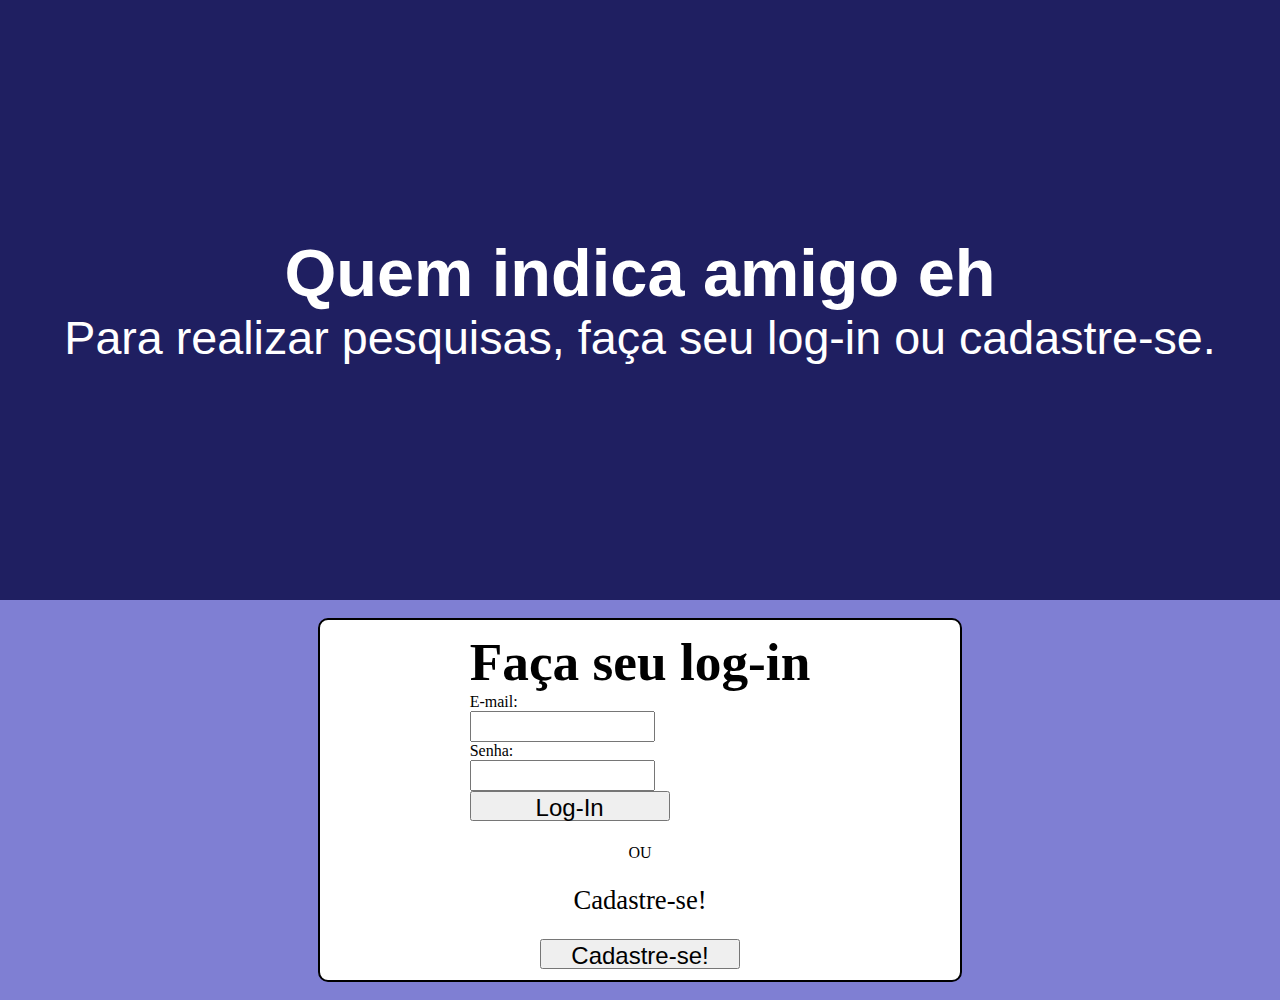
<file: index.html>
<!DOCTYPE html>
<html lang="pt-br">
<head>
    <meta charset="UTF-8">
    <meta name="viewport" content="width=device-width, initial-scale=1.0">
    <meta http-equiv="X-UA-Compatible" content="ie=edge">
    <title>Quem indica amigo eh</title>
    <link rel="stylesheet" href="style.css">
    <script src="login.js" defer ></script>
</head>
<body>
    <header>
        <h1>Quem indica amigo eh </h1>
        <p>Para realizar pesquisas, faça seu log-in ou cadastre-se.</p>
    </header>
    <main>
        <div id="login">
            <div class="form">
                <div>
                    <h1>Faça seu log-in</h1>
                </div>
                <div class="entrada">
                    <p class="login">E-mail: </p>
                    <input class="email" type="text" >
                </div>
                <div class="entrada">
                    <p class="senha">Senha: </p>
                    <input class="senha" type="password">
                </div>
                <button type="button" class="botao">Log-In</button>
            </div>
            <p>OU</p>
            <p>Cadastre-se!</p>
            <a href="cadastro.html"><button class="botao">Cadastre-se!</button></a>
        </div>
        
        
    </main>
</body>
</html>
</file>
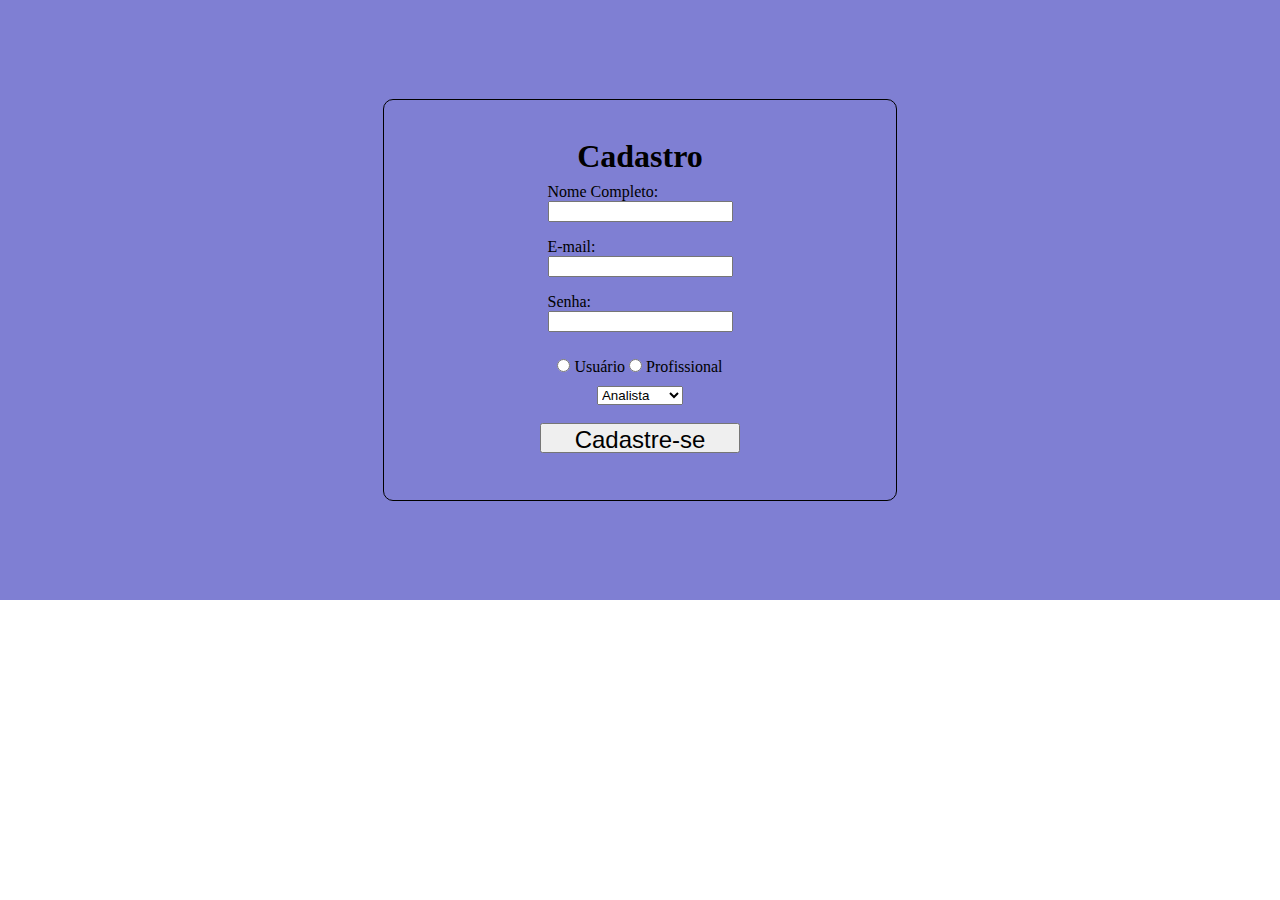
<file: cadastro.html>
<!DOCTYPE html>
<html lang="pt-br">
<head>
    <meta charset="UTF-8">
    <meta name="viewport" content="width=device-width, initial-scale=1.0">
    <meta http-equiv="X-UA-Compatible" content="ie=edge">
    <title>Quem indica amigo eh</title>
    <link rel="stylesheet" href="style.css">
</head>
<body>
    <main id="mainCadastro">
        <div id= "cadastro">
            <form action="">
                <h1>Cadastro</h1>
                <div>
                    <p>Nome Completo: </p>
                    <input type="text">
                </div>
                <div>
                    <p>E-mail: </p>
                    <input type="text">
                </div>
                <div>
                    <p>Senha: </p>
                    <input type="password">
                </div>
                <div>
                    <div id="inputRadio">
                        <input type="radio" name="" id="usuario">
                        <label for="usuariorio">Usuário</label>
                        <input type="radio" name="" id="profissional">
                        <label for="Proffisional">Profissional</label>
                    </div>
                    <select name="" id="">
                        <option value="analista">Analista</option>
                        <option value="cozinheiro">Cozinheiro</option>
                        <option value="baba">Babá</option>
                    </select>
                </div>
                <div>
                    <button type="submit">Cadastre-se</button>
                </div>
            </form>
        </div>
    </main>
</body>
</html>
</file>
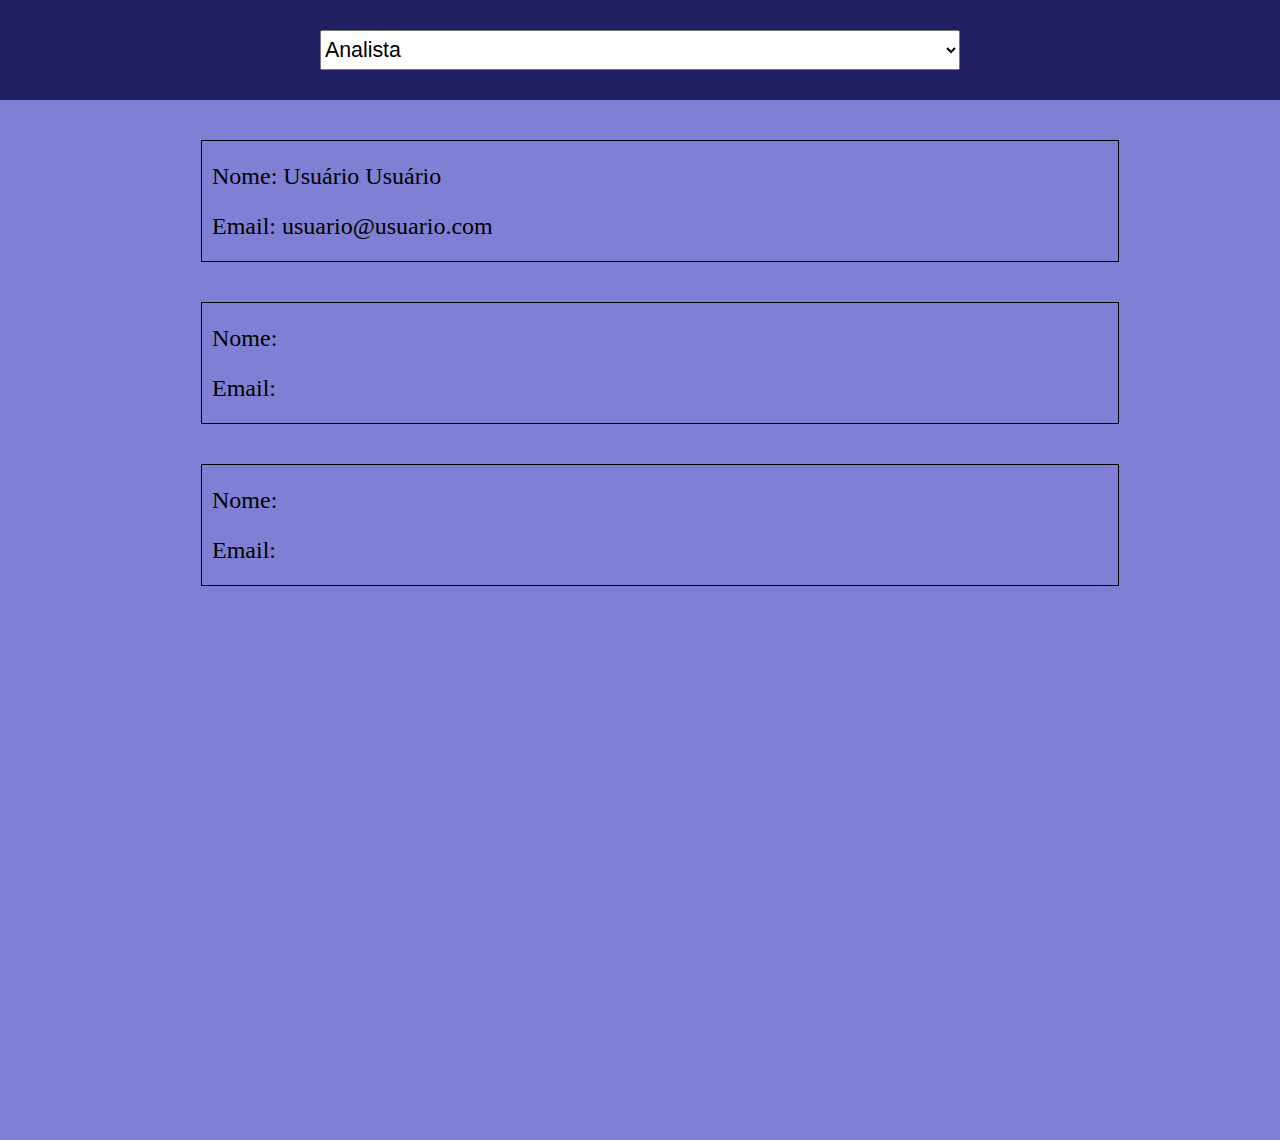
<file: pag1.html>
<!DOCTYPE html>
<html lang="pt-br">
<head>
    <meta charset="UTF-8">
    <meta name="viewport" content="width=device-width, initial-scale=1.0">
    <meta http-equiv="X-UA-Compatible" content="ie=edge">
    <title>Quem indica amigo eh</title>
    <link rel="stylesheet" href="style_pag1.css">
    <script src="script.js" defer ></script>
</head>
<body>
    <nav>
        <select name="" id="">
            <option value="analista">Analista</option>
            <option value="cozinheiro">Cozinheiro</option>
            <option value="baba">Babá</option>
        </select>
    </nav>
    <main>
        <div>
            <p class="nomes"> Nome: Usuário Usuário</p> 
            <p> Email: usuario@usuario.com</p>
        </div>
        <div>
            <p class="nomes"> Nome:</p> 
            <p> Email: </p>
        </div>
        <div>
            <p class="nomes"> Nome:</p> 
            <p> Email: </p>
        </div>
    </main>
</body>
</html>
</file>
<file: style.css>
*{
    margin: 0;
}
header{
    width: 100vw;
    height: 600px;
    background-color: rgb(31, 31, 97);
    display: flex;
    justify-content: center;
    align-items: center;
    flex-direction: column;
}
header h1{
    width: 90%;
    font-size: 50pt;
    text-align: center;
    color: white;
    font-family: sans-serif;
}
header p{
    width: 90%;
    font-size: 35pt;
    text-align: center;
    color: white;
    font-family: sans-serif;
}
main{
    display: flex;
    justify-content: center;
    align-items: center;
    height: 400px;
    width: 100vw;
    flex-direction: column;
    justify-content: space-around;
    background-color: rgb(127, 127, 211);
}
#login{
    border: 2px solid black;
    border-radius: 10px;
    width: 50% ;
    height: 90%;
    display: flex;
    align-items: center;    
    justify-content: space-around;
    flex-direction: column;
    background-color: white;
    
}
.form div:nth-child(1){
    font-size: 20pt;
}


#login p:nth-child(3){
    font-size: 20pt;
}
.entrada input{
    height: 25px;

}
button{
    width: 200px;
    height: 30px;
    font-size: 18pt;
    align-self: center;
}
#mainCadastro{
    height: 600px;
}

#cadastro{
    width: 40%;
    height: 400px;;
    display: flex;
    flex-direction: column;
    align-items: center;
    justify-content: space-around;
    border: 1px solid black;
    border-radius: 10px;
}
form{
    width: 100%;
    display: flex;
    flex-direction: column;
    align-items: center;
    justify-content: space-around;
}
form div:nth-child(2){
    padding: 8px;
}
form div:nth-child(3){
    padding: 8px;
}
form div:nth-child(4){
    padding: 8px;
}
form div:nth-child(5){
    padding: 8px;
    display: flex;
    flex-direction: column;
    align-items: center;
}
#inputRadio{
    padding: 10px;
}
form div:nth-child(6){
    padding: 10px;
}
</file>
<file: style_pag1.css>
body{
    margin: 0;
}
nav{
    background-color: rgb(31, 31, 97);
    width: 100vw;
    height: 100px;
    display: flex;
    align-items: center;
    justify-content: space-around;
}
nav select{
    width: 50%;
    height: 40px;
    font-size: 16pt;
}
main{
    background-color: rgb(127, 127, 211);
    width: 100vw;
    height: 1000px;
    display: flex;
    flex-direction: column;
    align-items: center;
    padding: 20px;
}
main div{
    border: 1px solid black;
    width: 70%;
    height: 100px;
    padding: 10px;
    margin: 20px;
    font-size: 18pt;
    display: flex;
    flex-direction: column;
    justify-content: space-around;
}
main div p{
    margin: 0;
}
</file>
